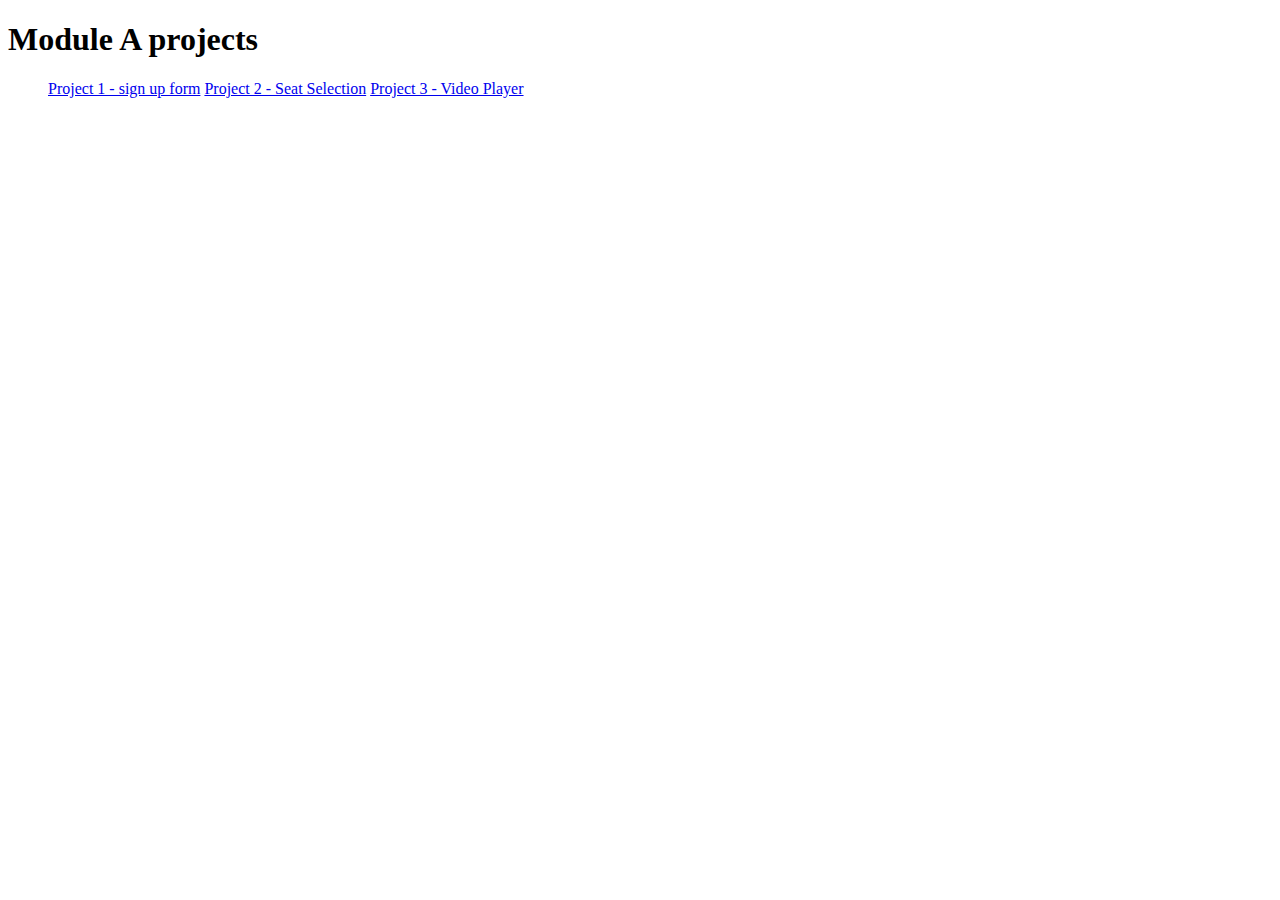
<file: index.html>
<!DOCTYPE html>
<html lang="en">
<head>
    <meta charset="UTF-8">
    <meta http-equiv="X-UA-Compatible" content="IE=edge">
    <meta name="viewport" content="width=device-width, initial-scale=1.0">
    <title>JAVA SCRIPT PROJECTS SAMPLE</title>
</head>
<body>
   
   <h1>Module A projects</h1>
   <ul>
        <a href="Project1/index.html">Project 1 - sign up form</a>
        <a href="Project2/index.html">Project 2 - Seat Selection</a>
        <a href="Project3/index.html">Project 3 - Video Player</a>
   </ul> 
</body>
</html>
</file>
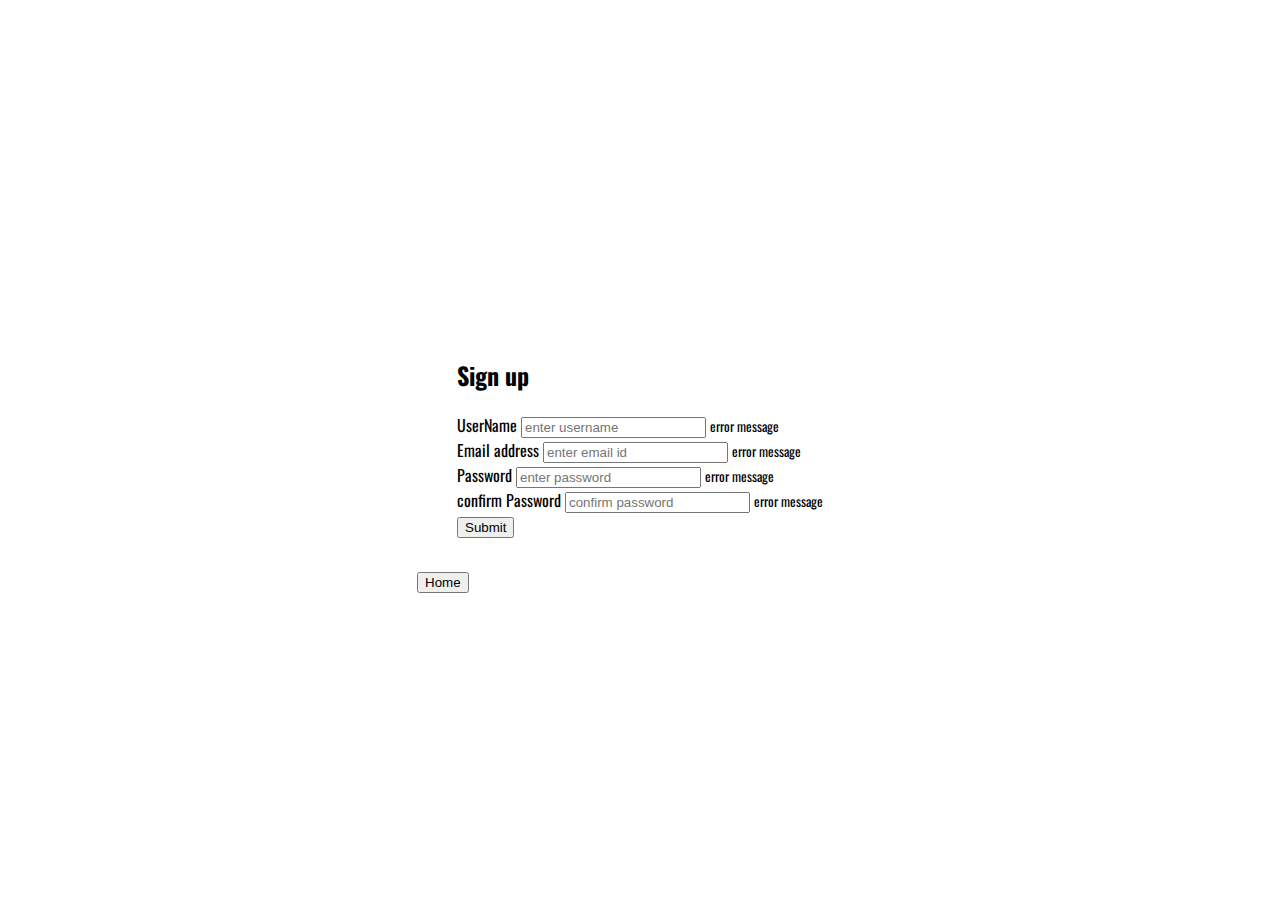
<file: Project1/index.html>
<!DOCTYPE html>
<html lang="en">
<head>
    <meta charset="UTF-8">
    <meta http-equiv="X-UA-Compatible" content="IE=edge">
    <meta name="viewport" content="width=device-width, initial-scale=1.0">
    <link rel="stylesheet" href="style.css">

    <title>HTML Form Validation</title>
</head>
<body>
    <div class="container">
        <form id="form" class="form">
            <h2>Sign up</h2>
            <div class="form-control">
                <label for="username">UserName</label>
                <input type="text" id="username" placeholder="enter username">
                <small>error message</small>
            </div>    
            <div class="form-control">
                <label for="email">Email address</label>
                <input type="text" id="email" placeholder="enter email id">
                <small>error message</small>
            </div>  
            <div class="form-control">
                <label for="password">Password</label>
                <input type="password" id="password" placeholder="enter password">
                <small>error message</small>
            </div>  
            <div class="form-control">
                <label for="password2">confirm Password</label>
                <input type="password" id="password2" placeholder="confirm password">
                <small>error message</small>
            </div> 
            <button>Submit</button>
        </form>
            <a href="../index.html">
                <button class="home">Home</button>
            </a>
<div>
    <script src="script.js"></script>
</div>
            
</body>
</html>
</file>
<file: Project1/style.css>
@import url('https://fonts.googleapis.com/css2?family=Oswald:wght@300&display=swap');
*{
    box-sizing: border-box;
}

body {
    background-color:hsla(0, 121, 121);
font-family: 'Oswald', sans-serif;
display: flex;
align-items: center;
justify-content: center;
min-height: 100vh;
margin: 0;
  
}
.container {
    background-color: white;
    border-radius: 5px;
    box-shadow: 0 2px 10px 
    width: 450px;
}

h2{  
 text-aligh: center;
 margin-bottom: 20px;


}
.form{
    padding: 30px 40px;
}
.form-control{
margin-padding: 10px;
padding bottom: 20px;
position: relative;
}
.form-control label{
    
}
</file>
